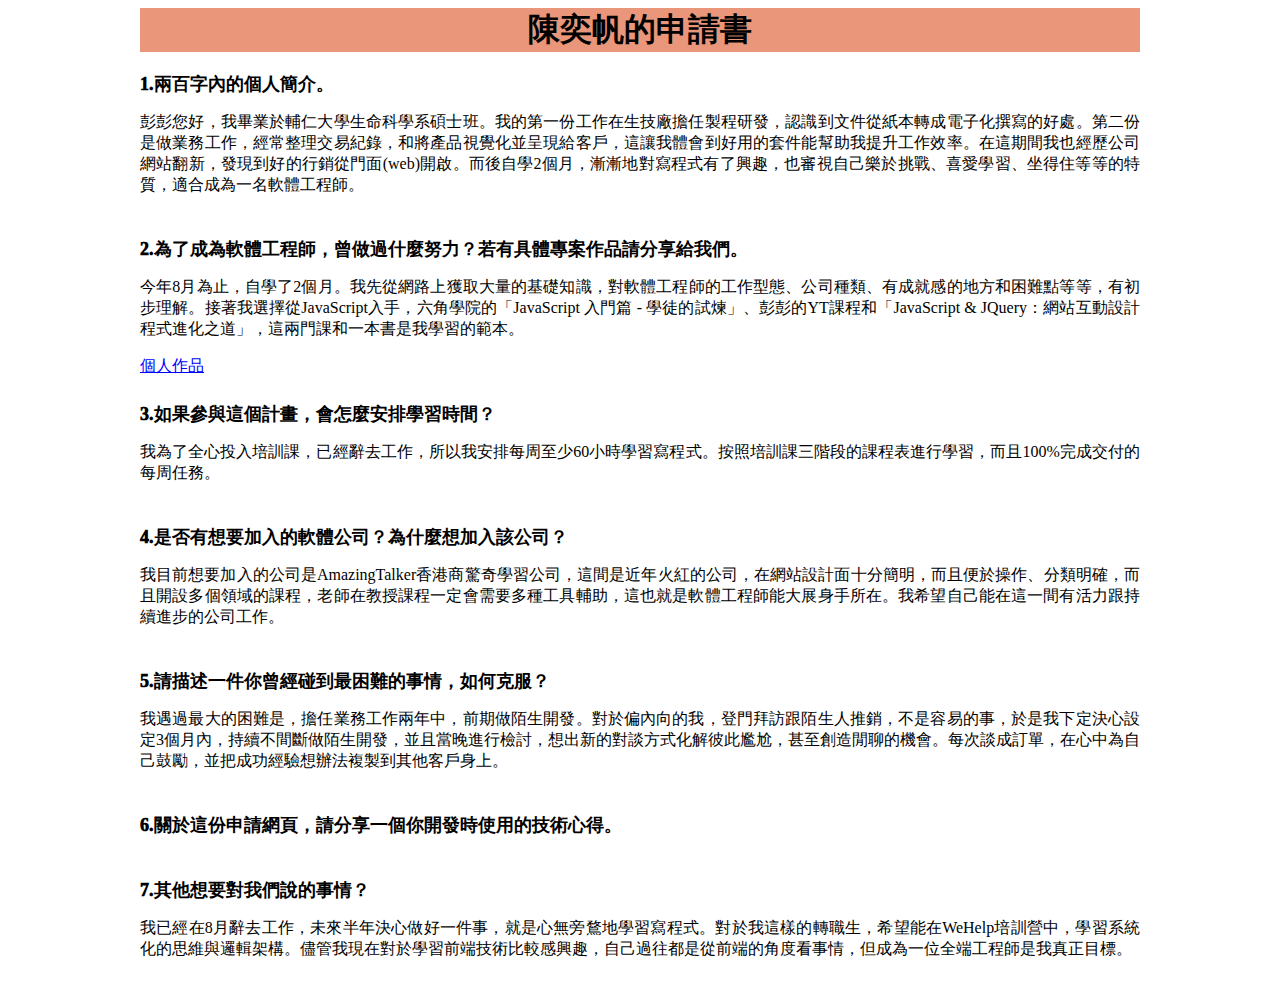
<file: resume.html>
<!DOCTYPE html>
<html lang="en">
<head>
    <meta charset="UTF-8">
    <meta http-equiv="X-UA-Compatible" content="IE=edge">
    <meta name="viewport" content="width=device-width, initial-scale=1.0">
    <title>Document</title>
</head>
<body>
    <h1>陳奕帆的申請書</h1>
    <div>
        <h2>1.兩百字內的個人簡介。</h2>
            <p>彭彭您好，我畢業於輔仁大學生命科學系碩士班。我的第一份工作在生技廠擔任製程研發，認識到文件從紙本轉成電子化撰寫的好處。第二份是做業務工作，經常整理交易紀錄，和將產品視覺化並呈現給客戶，這讓我體會到好用的套件能幫助我提升工作效率。在這期間我也經歷公司網站翻新，發現到好的行銷從門面(web)開啟。而後自學2個月，漸漸地對寫程式有了興趣，也審視自己樂於挑戰、喜愛學習、坐得住等等的特質，適合成為一名軟體工程師。</p>
    </div>
    <div>
        <h2>2.為了成為軟體工程師，曾做過什麼努力？若有具體專案作品請分享給我們。</h2>
            <p>今年8月為止，自學了2個月。我先從網路上獲取大量的基礎知識，對軟體工程師的工作型態、公司種類、有成就感的地方和困難點等等，有初步理解。接著我選擇從JavaScript入手，六角學院的「JavaScript 入門篇 - 學徒的試煉」、彭彭的YT課程和「JavaScript & JQuery：網站互動設計程式進化之道」，這兩門課和一本書是我學習的範本。</p>
            <a href="https://codepen.io/yifan0914/pen/GRQYQKY?editors=1011">個人作品</a>
    </div>
    <div>
        <h2>3.如果參與這個計畫，會怎麼安排學習時間？</h2>
            <p>我為了全心投入培訓課，已經辭去工作，所以我安排每周至少60小時學習寫程式。按照培訓課三階段的課程表進行學習，而且100%完成交付的每周任務。</p>
    </div>
   <div>
        <h2>4.是否有想要加入的軟體公司？為什麼想加入該公司？</h2>
            <p>我目前想要加入的公司是AmazingTalker香港商驚奇學習公司，這間是近年火紅的公司，在網站設計面十分簡明，而且便於操作、分類明確，而且開設多個領域的課程，老師在教授課程一定會需要多種工具輔助，這也就是軟體工程師能大展身手所在。我希望自己能在這一間有活力跟持續進步的公司工作。</p>
   </div>
   <div>
        <h2>5.請描述一件你曾經碰到最困難的事情，如何克服？</h2>
            <p>我遇過最大的困難是，擔任業務工作兩年中，前期做陌生開發。對於偏內向的我，登門拜訪跟陌生人推銷，不是容易的事，於是我下定決心設定3個月內，持續不間斷做陌生開發，並且當晚進行檢討，想出新的對談方式化解彼此尷尬，甚至創造閒聊的機會。每次談成訂單，在心中為自己鼓勵，並把成功經驗想辦法複製到其他客戶身上。</p>
   </div>
   <div>
        <h2>6.關於這份申請網頁，請分享一個你開發時使用的技術心得。</h2>
            <p></p>
   </div>
   <div>
        <h2>7.其他想要對我們說的事情？</h2>
            <p>我已經在8月辭去工作，未來半年決心做好一件事，就是心無旁鶩地學習寫程式。對於我這樣的轉職生，希望能在WeHelp培訓營中，學習系統化的思維與邏輯架構。儘管我現在對於學習前端技術比較感興趣，自己過往都是從前端的角度看事情，但成為一位全端工程師是我真正目標。</p>
    </div>

<style>
    div{
        width: 1000px;
        text-align: justify;
        padding: 5px;
        margin: 0 auto;
    }
    h1{
        width: 1000px;
        text-align: center;
        font-weight: 1000;
        background-color:darksalmon;
        margin: 0 auto;
    }
    h2{
        font-weight: 1000;
        font-size: large;
    }
    a{
        color: blue;
    }
</style>
    </body>
</html>
</file>
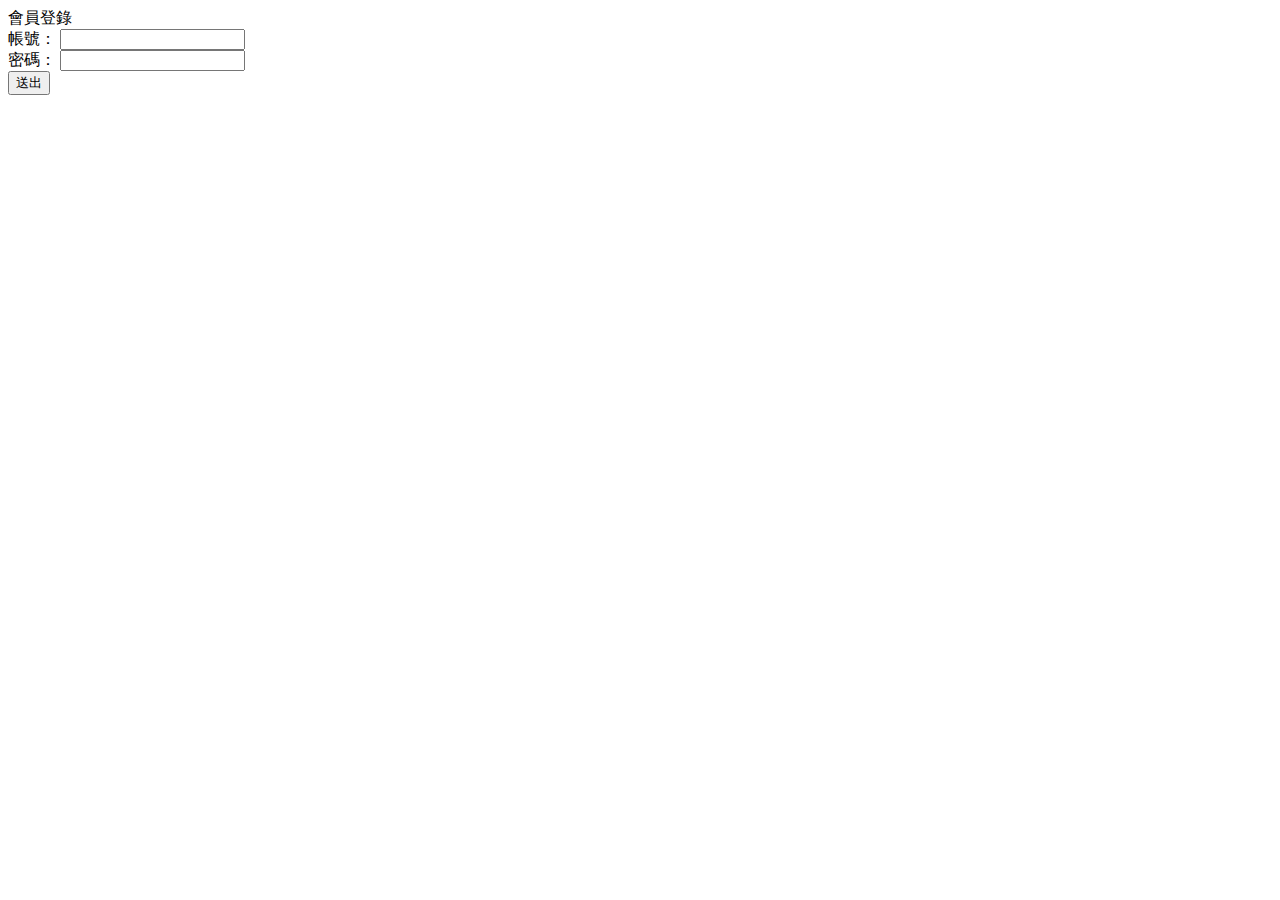
<file: signup.html>
<!DOCTYPE html>
<html lang="en">
<head>
    <meta charset="UTF-8">
    <meta http-equiv="X-UA-Compatible" content="IE=edge">
    <meta name="viewport" content="width=device-width, initial-scale=1.0">
    <title>Document</title>
</head>會員登錄
    <br>
<body>
    帳號：
        <input type="text" class="signUp">
        <br>
    密碼：
        <input type="password" class="password">
        <br>
        <button class="send">送出</button>
        <script src="js/signup.js"></script>
</body>
</html>
</file>
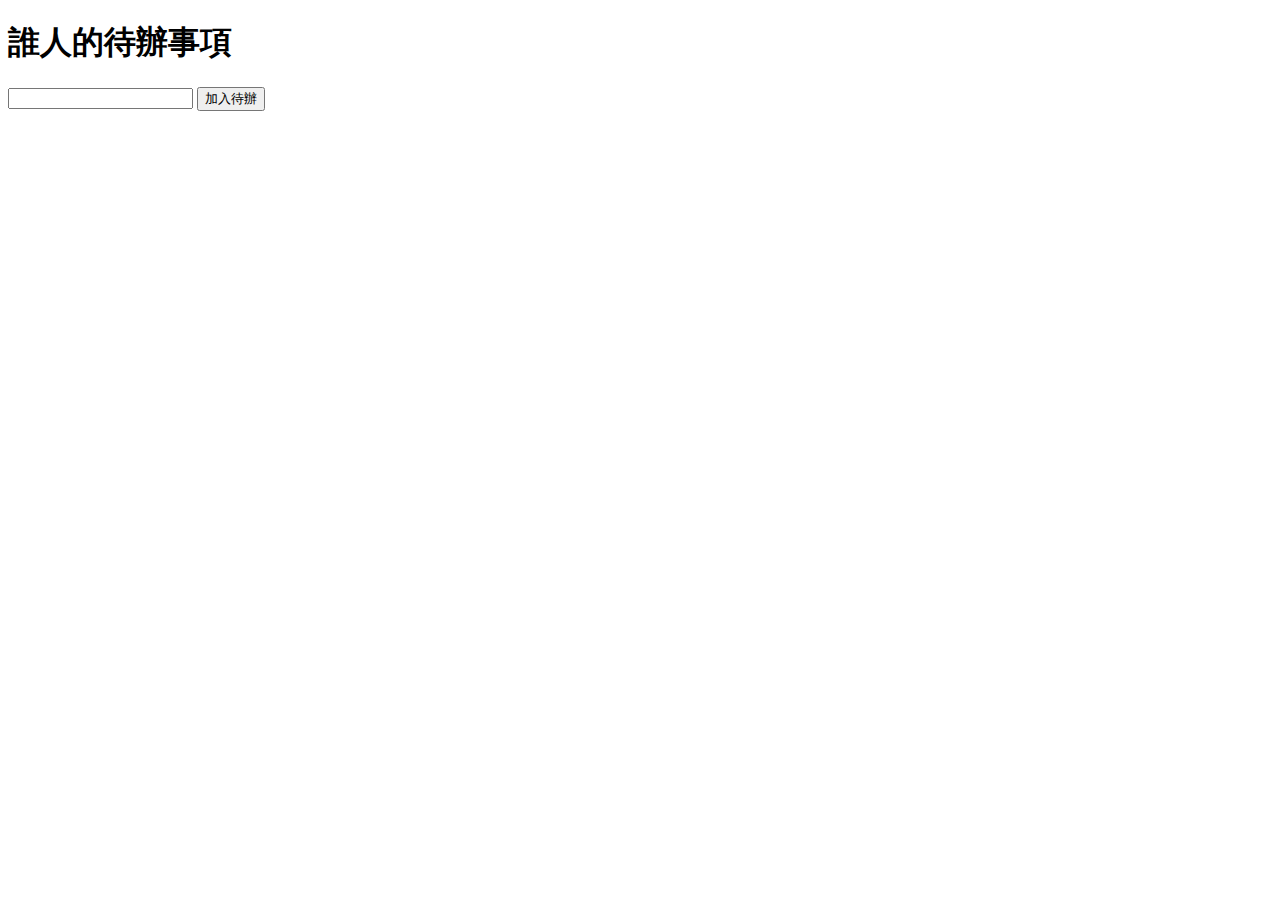
<file: SVtodolist.html>
<!DOCTYPE html>
<html lang="en">
<head>
    <meta charset="UTF-8">
    <meta http-equiv="X-UA-Compatible" content="IE=edge">
    <meta name="viewport" content="width=device-width, initial-scale=1.0">
    <title>Document</title>
</head>
<body>
    <h1>誰人的待辦事項</h1>
    <input type="text" class="textContent">
    <input type="button" class="btn" value="加入待辦">
    <ul class="list"></ul> 
    <script src="js/SVtodolist.js"></script>
</body>

</html>
</file>
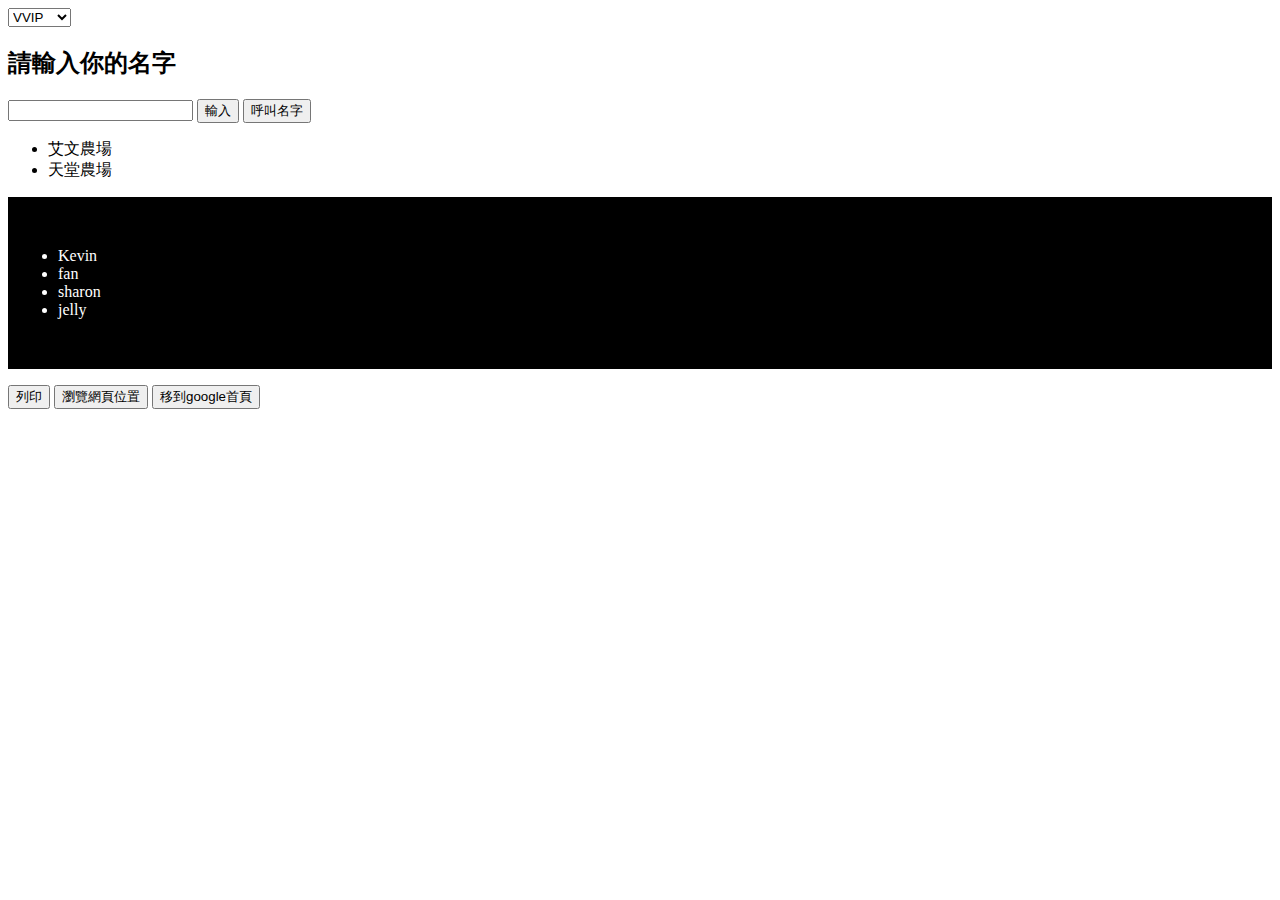
<file: test.html>
<!DOCTYPE html>
<html lang="en">
<head>
    <meta charset="UTF-8">
    <meta http-equiv="X-UA-Compatible" content="IE=edge">
    <meta name="viewport" content="width=device-width, initial-scale=1.0">
    <title>Document</title>
    <link rel="stylesheet" href="css/test.css">
</head>

    <body>
        <select id="areaId">
            <option value="VVIP">VVIP</option>
            <option value="VIP">VIP</option>
            <option value="normal">normal</option>
        </select>
        <ul class="list"></ul>
        <script src="js/test.js"></script>
    </body>


    <!-- <body>
        <div class="map"></div>
        <img class="rocket rocket-1" src="img/rocket.png">
        <img class="rocket rocket-2" src="img/rocket.png">
        <img class="rocket rocket-3" src="img/rocket.png">
        <script src="js/test.js"></script>
    </body> -->


    <body>
        <h2>請輸入你的名字</h2>
        <input type="text" class="textClass">
        <input type="button" class="butClass" value="輸入">
        <input type="button" class="callClass" value="呼叫名字">
        <ul class="callName"></ul>
        <script src="js/test.js"></script>

        <ul class="farm">
            <li data-num=0 data-dog="多比" class="Aves farm">艾文農場</li>
            <li data-num=1 data-dog="米尼" class="Hev famr">天堂農場</li>
            <script src="js/test.js"></script>
        </ul>
    </body>

    <body>
        <ul style="padding:50px;background:black;color:#fff" class="updateBiotools"></ul>
        <script src="js/test.js"></script>
    </body>

    <body>
        <input type="button" id="print" value="列印">
        <input type="button" id="location" value="瀏覽網頁位置">
        <input type="button" id="open" value="移到google首頁">
        <script src="js/test.js"></script>
    </body>

</html>
</file>
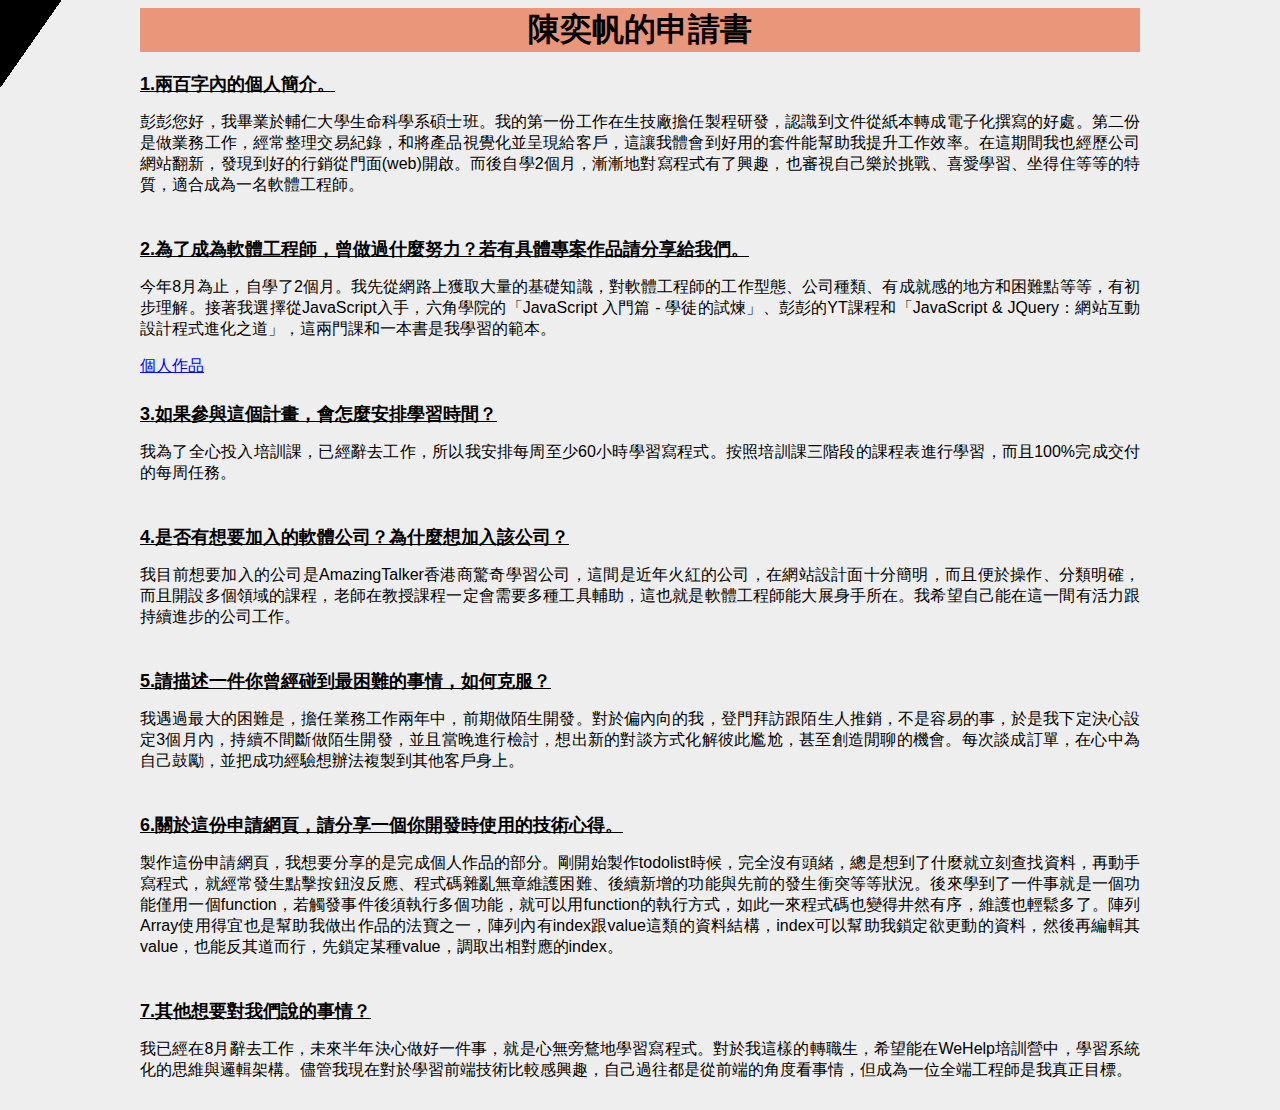
<file: resume-WeHelp/resume-YFC.html>
<!DOCTYPE html>
<html lang="en">
<head>
    <meta charset="UTF-8">
    <meta http-equiv="X-UA-Compatible" content="IE=edge">
    <meta name="viewport" content="width=device-width, initial-scale=1.0">
    <title>Document</title>
    <style>
        body{
            background: linear-gradient(125deg,#000 0%,#000 
            3%,#eee 3%);
            box-sizing: border-box;
            font-family: sans-serif;
        }
     
       
        div{
            width: 1000px;
            text-align: justify;
            padding: 5px;
            margin: 0 auto;
        }


        h1{
            width: 1000px;
            text-align: center;
            
            background-color:darksalmon;
            margin: 0 auto;
        }
        h2{
           text-decoration: underline;
            font-size: large;
        }
        a{
            color: blue;
        }
        
        a:hover{
            color: red;
        }

    </style>
</head>
<body>
    <h1>陳奕帆的申請書</h1>
    <div>
        <h2>1.兩百字內的個人簡介。</h2>
            <p>彭彭您好，我畢業於輔仁大學生命科學系碩士班。我的第一份工作在生技廠擔任製程研發，認識到文件從紙本轉成電子化撰寫的好處。第二份是做業務工作，經常整理交易紀錄，和將產品視覺化並呈現給客戶，這讓我體會到好用的套件能幫助我提升工作效率。在這期間我也經歷公司網站翻新，發現到好的行銷從門面(web)開啟。而後自學2個月，漸漸地對寫程式有了興趣，也審視自己樂於挑戰、喜愛學習、坐得住等等的特質，適合成為一名軟體工程師。</p>
    </div>
    <div>
        <h2>2.為了成為軟體工程師，曾做過什麼努力？若有具體專案作品請分享給我們。</h2>
            <p>今年8月為止，自學了2個月。我先從網路上獲取大量的基礎知識，對軟體工程師的工作型態、公司種類、有成就感的地方和困難點等等，有初步理解。接著我選擇從JavaScript入手，六角學院的「JavaScript 入門篇 - 學徒的試煉」、彭彭的YT課程和「JavaScript & JQuery：網站互動設計程式進化之道」，這兩門課和一本書是我學習的範本。</p>
            <a href="https://codepen.io/yifan0914/pen/GRQYQKY?editors=1011">個人作品</a>
    </div>
    <div>
        <h2>3.如果參與這個計畫，會怎麼安排學習時間？</h2>
            <p>我為了全心投入培訓課，已經辭去工作，所以我安排每周至少60小時學習寫程式。按照培訓課三階段的課程表進行學習，而且100%完成交付的每周任務。</p>
    </div>
   <div>
        <h2>4.是否有想要加入的軟體公司？為什麼想加入該公司？</h2>
            <p>我目前想要加入的公司是AmazingTalker香港商驚奇學習公司，這間是近年火紅的公司，在網站設計面十分簡明，而且便於操作、分類明確，而且開設多個領域的課程，老師在教授課程一定會需要多種工具輔助，這也就是軟體工程師能大展身手所在。我希望自己能在這一間有活力跟持續進步的公司工作。</p>
   </div>
   <div>
        <h2>5.請描述一件你曾經碰到最困難的事情，如何克服？</h2>
            <p>我遇過最大的困難是，擔任業務工作兩年中，前期做陌生開發。對於偏內向的我，登門拜訪跟陌生人推銷，不是容易的事，於是我下定決心設定3個月內，持續不間斷做陌生開發，並且當晚進行檢討，想出新的對談方式化解彼此尷尬，甚至創造閒聊的機會。每次談成訂單，在心中為自己鼓勵，並把成功經驗想辦法複製到其他客戶身上。</p>
   </div>
   <div>
        <h2>6.關於這份申請網頁，請分享一個你開發時使用的技術心得。</h2>
            <p>製作這份申請網頁，我想要分享的是完成個人作品的部分。剛開始製作todolist時候，完全沒有頭緒，總是想到了什麼就立刻查找資料，再動手寫程式，就經常發生點擊按鈕沒反應、程式碼雜亂無章維護困難、後續新增的功能與先前的發生衝突等等狀況。後來學到了一件事就是一個功能僅用一個function，若觸發事件後須執行多個功能，就可以用function的執行方式，如此一來程式碼也變得井然有序，維護也輕鬆多了。陣列Array使用得宜也是幫助我做出作品的法寶之一，陣列內有index跟value這類的資料結構，index可以幫助我鎖定欲更動的資料，然後再編輯其value，也能反其道而行，先鎖定某種value，調取出相對應的index。</p>
   </div>
   <div>
        <h2>7.其他想要對我們說的事情？</h2>
            <p>我已經在8月辭去工作，未來半年決心做好一件事，就是心無旁鶩地學習寫程式。對於我這樣的轉職生，希望能在WeHelp培訓營中，學習系統化的思維與邏輯架構。儘管我現在對於學習前端技術比較感興趣，自己過往都是從前端的角度看事情，但成為一位全端工程師是我真正目標。</p>
    </div>

    </body>
</html>
</file>
<file: css/test.css>
body{
    background-image: url('file:///C:/Users/pigmo/Desktop/project/img/map.png');
    background-repeat: no-repeat;
    background-size: 100%;
    background-image: bottom;
    
}
.rocket{
    position: absolute;
    bottom: 0;
    transition: all 10s cubic-bezier(0.075, 0.82, 0.165, 1);
}
.rocket-1{
    left: 20px;
}
.rocket-2{
    left: 320px;
}
.rocket-3{
    left: 620px;
}
</file>
